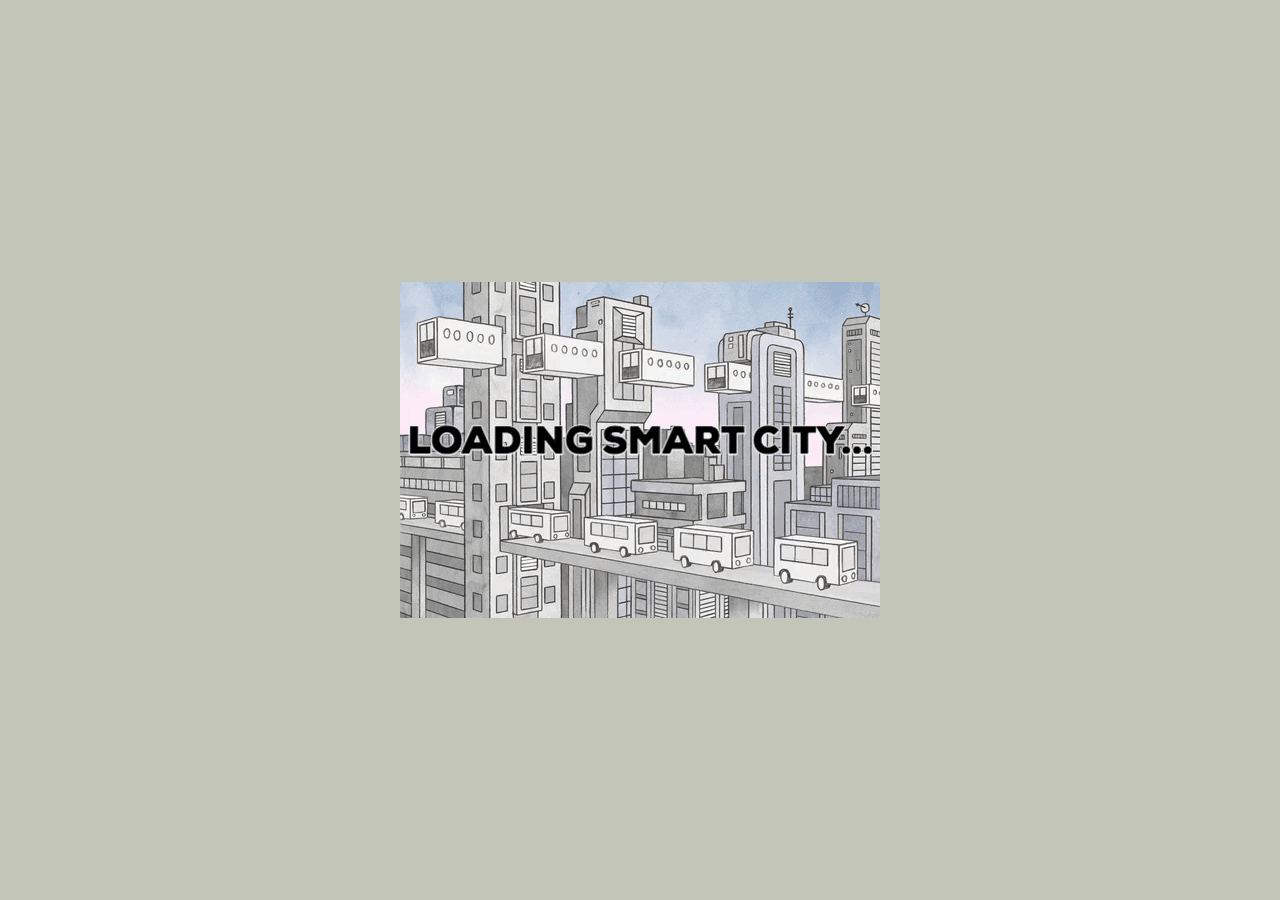
<file: index.html>
<!DOCTYPE HTML>
<html>
	<head>
		<meta http-equiv="Content-Type" content="text/html; charset=utf-8">
		<meta name="viewport" content="width=device-width, initial-scale=1.0, maximum-scale=1.0, user-scalable=no" />
    <meta http-equiv="X-UA-Compatible" content="IE=EDGE" />
		<title>ArcGIS Web Application</title>
		<link rel="shortcut icon" href="images/shortcut.ico">
		<!--[if IE 8]>
    <link rel="stylesheet" type="text/css"  href="jimu.js/css/jimu-ie.css" />
    <![endif]-->
		<style type="text/css">
		*{box-sizing: border-box;}
      body,html {
        width:100%;
        height:100%;
        margin:0;
        padding:0;
        overflow:hidden;
      }
      #main-loading{
        width: 100%;
        height: 100%;
        text-align: center;
        overflow: hidden;
      }
      #main-loading #ie-note{
        position: absolute;
        top: 0;
        bottom: 0;
        left: 0;
        right: 0;
        margin: auto;
      }
      #main-loading #ie-note {
        width: 586px;
        height: 253px;
        background-image: url('images/notes.png');
        padding: 0 30px 40px 30px;
        font-size: 14px;
        color: #596679;
      }
      #ie-note .hint-title{
        height: 40px;
        line-height: 48px;
        text-align: left;
        font-weight: bold;
      }
      #ie-note .hint-img{
        background-image: url('images/hint.png');
        background-position: left;
        padding-left: 40px;
        margin-top: 20px;
        background-repeat: no-repeat;
        height: 30px;
        text-align: left;
        line-height: 30px;
        font-weight: bold;
      }
      #ie-note span{
        display: block;
        line-height: 14px;
      }
      #main-page{
        display: none;
        width: 100%;
        height: 100%;
        position: relative;
      }

      #jimu-layout-manager{
        width: 100%;
        height: 100%;
        position: absolute;
      }
		</style>
    <link rel="stylesheet" type="text/css" href="configs/loading/loading.css" />
		<script>
			/*******************************
			* This is the function you can modify to customize the loading page
			* This function will be invoked when one resource is loaded.
			********************************/
			// var progress;
			// function loadingCallback(url, i, count) {
			// 	var loading = document.getElementById('main-loading-bar');
			// 	loading.setAttribute('title', url);
			//   if(!progress){
			//     progress = document.createElement('div');
			//     progress.setAttribute('class', 'loading-progress');
			//     loading.appendChild(progress);
			//   }
			//   progress.style.width = (((i - 1)/count) * 100) + '%';
			// }
		</script>
		<!-- Global site tag (gtag.js) - Google Analytics -->
		<script async src="https://www.googletagmanager.com/gtag/js?id=UA-135302522-6"></script>
		<script>
		  window.dataLayer = window.dataLayer || [];
		  function gtag(){dataLayer.push(arguments);}
		  gtag('js', new Date());

		  gtag('config', 'UA-135302522-6');
		</script>




	</head>
	<body class="claro jimu-main-font">

		<div id="main-loading">

			<!-- This is section you can modify to customize the loading page -->
			<div id="app-loading"></div>
      <div id="loading-gif"></div>

			<!-- //////////////////    END    ////////////////////////////// -->
			<div id="ie-note" style="display:none;">
        <div class="hint-title">Error</div>
        <div class="hint-img">Your browser is currently not supported.</div>
        <p class="hint-text">
          <span>
            Please note that creating presentations is not supported in Internet Explorer versions 6, 7.
          </span>
          <br>
          <span>
            We recommend upgrading to the latest Internet Explorer, Google Chrome, or Firefox.
          </span>
          <br>
          <span>
            If you are using IE 8 or later, make sure you turn off "Compatibility View".
          </span>
        </p>
      </div>
		</div>
		<div id="main-page">
			<div id="jimu-layout-manager"></div>
		</div>

		<script src="env.js"></script>
		<script type="text/javascript" src="simpleLoader.js"></script>
		<script type="text/javascript" src="init.js"></script>
	</body>
</html>
</file>
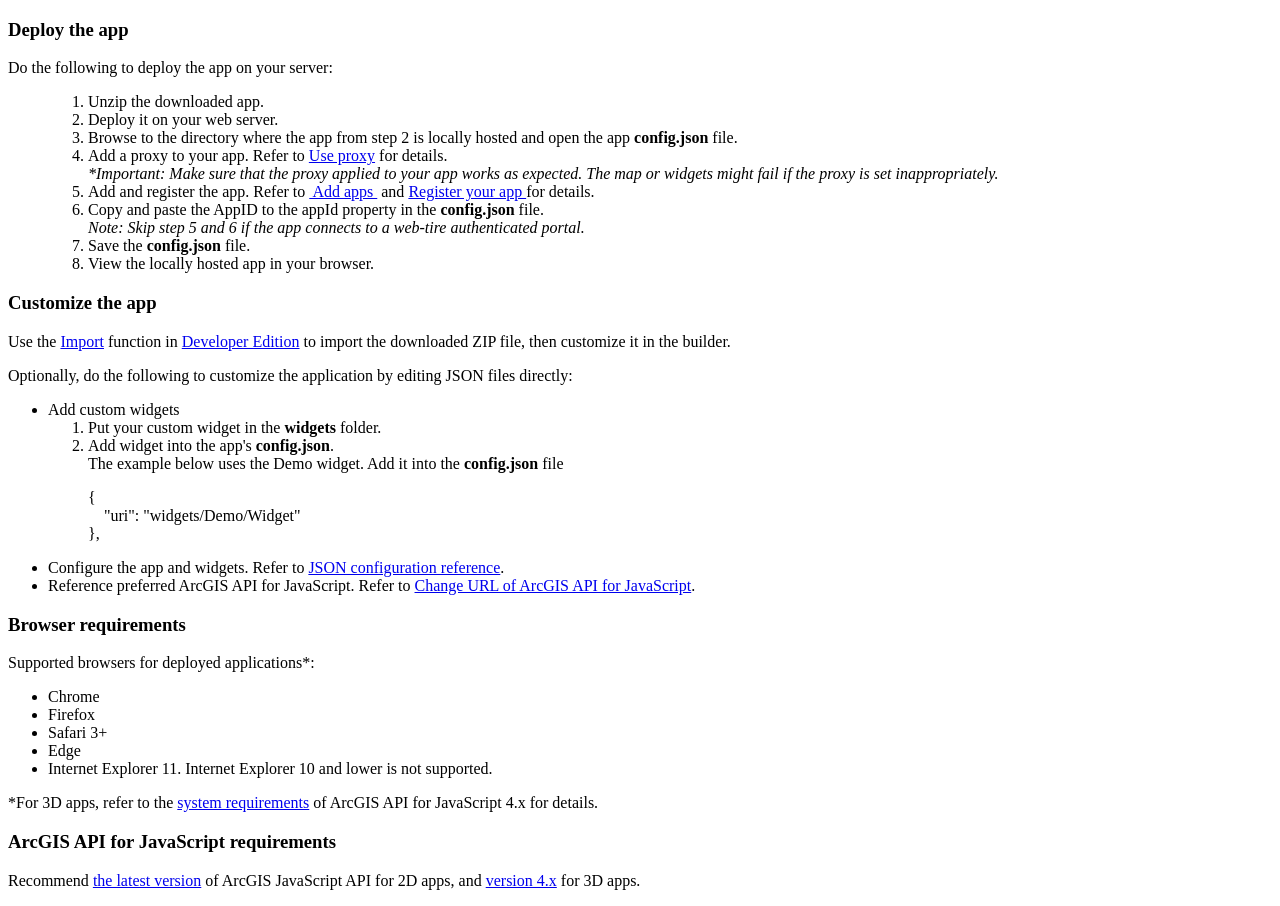
<file: readme.html>
<!DOCTYPE html>
<html>
<head>
    <meta http-equiv="Content-Type" content="text/html; charset=utf-8">
    <meta name="viewport" content="initial-scale=1, maximum-scale=1, user-scalable=no">
<title>Readme</title>
  <style>
.selector{color:red;}
.heading{
background-color:#D8E0E2;
background-repeat:repeat-x;
border-bottom:1px solid #FFFFFF;
border-top:1px solid #FFFFFF;
color:black;
font-family:Verdana,Arial,Helvetica,sans-serif;
font-size:16px;
font-weight:bold;
letter-spacing:1.1px;
margin:15px 0 10px;
padding:3px 10px;
text-align:center;
}
  </style>

 </head>

<body>
<h3>Deploy the app</h3>
<p>Do the following to deploy the app on your server:</p>
<ul>
	<ol>
	  <li>Unzip the downloaded app.</li>
	  <li>Deploy it on your web server.</li>
	  <li>Browse to the directory where the app from step 2 is locally hosted and open the app <strong>config.json</strong> file.</li>
	  <li>Add a proxy to your app. Refer to <a
href="http://doc.arcgis.com/en/web-appbuilder/manage-apps/use-proxy.htm">Use proxy</a> for details. <br>
	  <i>*Important: Make sure that the proxy applied to your app works as expected. The map or widgets might fail if the proxy is set inappropriately.</i></li>
	  <li>Add and register the app. Refer to <a href="http://doc.arcgis.com/en/arcgis-online/share-maps/add-items.htm"> Add apps </a> and <a href="http://doc.arcgis.com/en/arcgis-online/share-maps/add-items.htm#REG_APP">Register your app </a> for details.</li>
	  <li>Copy and paste the AppID to the appId property in the <strong>config.json</strong> file. <br>
	  <i>Note: Skip step 5 and 6 if the app connects to a web-tire authenticated portal.</i></li>
	  <li>Save the <strong>config.json</strong> file. </li>
	  <li>View the locally hosted app in your browser.</li>
	</ol>
</ul>

<h3>Customize the app</h3>
<p>Use the <a href="https://developers.arcgis.com/web-appbuilder/guide/create-import-app.htm#ESRI_SECTION1_CD827E29515941F490AF21F6F2404E35">Import</a> function in <a href="https://developers.arcgis.com/web-appbuilder/">Developer Edition</a> to import the downloaded ZIP file, then customize it in the builder.</p>
<p>Optionally, do the following to customize the application by editing JSON files directly:</p>
<ul>
  <li>Add custom widgets
    <ol>
      <li>Put your custom widget in the <strong>widgets</strong> folder.</li>
      <li>Add widget into the app's <strong>config.json</strong>.<br>
      The example below uses the Demo widget. Add it into the <strong>config.json</strong> file<br>
        <p>{<br>
		&nbsp;&nbsp;&nbsp;&nbsp;"uri": "widgets/Demo/Widget"<br>
		},</p>
      </li>
    </ol>
  </li>
  <li>Configure the app and widgets. Refer to <a href="https://developers.arcgis.com/web-appbuilder/api-reference/app-configuration.htm">JSON configuration reference</a>.</li>
  <li>Reference preferred ArcGIS API for JavaScript. Refer to <a href="https://developers.arcgis.com/web-appbuilder/sample-code/change-url-of-arcgis-api-for-javascript.htm">Change URL of ArcGIS API for JavaScript</a>.</li>
</ul>
<h3>Browser requirements</h3>
<p>Supported browsers for deployed applications*:</p>
<ul>
  <li>Chrome</li>
  <li>Firefox</li>
  <li>Safari 3+</li>
  <li>Edge</li>
  <li>Internet Explorer 11. Internet Explorer 10 and lower is not supported.</li>
</ul>
<p>*For 3D apps, refer to the <a href="https://developers.arcgis.com/javascript/beta/guide/system-requirements/index.html">system requirements</a> of ArcGIS API for JavaScript 4.x for details. </p>
<h3>ArcGIS API for JavaScript requirements</h3>
<p>Recommend <a href="https://developers.arcgis.com/javascript/jshelp/whats_new.html">the latest version</a> of ArcGIS JavaScript API for 2D apps, and <a href="https://developers.arcgis.com/javascript/">version 4.x</a> for 3D apps.</p>
</body>
</html>
</file>
<file: jimu.js/css/jimu-ie.css>
.jimu-navbar .jimu-icon-btn:first-child{
  margin-left: 0;
}


/*builder/app.css*/
#app-list .head-section .create-button,
#app-list .head-section .upload-button{
  filter: progid:dXImageTransform.Microsoft.DropShadow(color=#a0acbf,offX=0,offY=1,positives=true);
  -ms-filter: "progid:dXImageTransform.Microsoft.DropShadow(color=#a0acbf,offX=0,offY=1,positives=true)";
}
#app-list .head-section .upload-button-div .file-input{
  filter: Alpha(opacity=0);
  -ms-filter: "Alpha(opacity=0)";
}
#app-list .app-content .list-section-head,
#app-list .app-content .list-section-body-content{
  filter: progid:dXImageTransform.Microsoft.DropShadow(color=#a0acbf,offX=1,offY=1,positives=true);
  -ms-filter: "progid:dXImageTransform.Microsoft.DropShadow(color=#a0acbf,offX=1,offY=1,positives=true)";
}

/*builder/leftpane.css*/
.config-app .left-pane .loading-cover{
  background-color: #000;
  filter:Alpha(Opacity=30);
  -ms-filter: "Alpha(Opacity=30)";
}

/*builder/widget.css*/
.app-widgets .empty-node .box {
  filter: Alpha(opacity=0);
  -ms-filter: "Alpha(opacity=0)";
}
.app-widgets .moveable .edit-btn{
  background-color: #000;
  filter: Alpha(opacity=30);
  -ms-filter: "Alpha(opacity=30)";
}
.app-widgets .moveable .edit-btn:hover{
  filter: Alpha(opacity=60);
  -ms-filter: "Alpha(opacity=60)";
}
.app-widgets .moveable.hide {
  filter: Alpha(opacity=50);
  -ms-filter: "Alpha(opacity=50)";
}

/*jimu.css*/
/*.jimu-widget-onscreen-icon,*/
.esriSimpleSliderVertical .esriSimpleSliderIncrementButton,
.esriSimpleSliderVertical .esriSimpleSliderDecrementButton{
  background-color: #000;
  filter: Alpha(opacity=20);
  opacity: 0.2;
}
/*.jimu-widget-onscreen-icon:hover,*/
.esriSimpleSliderVertical .esriSimpleSliderIncrementButton:hover,
.esriSimpleSliderVertical .esriSimpleSliderDecrementButton:hover{
  background-color: #000;
  filter: Alpha(opacity=40);
  opacity: 0.4;
}

/*icon highlight*/
.icon-highlight{
  background-color: #e84b4b;
  border: 2px solid #e84b4b;
  z-index: 105;
  filter: Alpha(opacity=40);
  opacity: 0.4;
}
</file>
<file: configs/loading/loading.css>
#main-loading{
	background-color:#c4c5b9;
	position:relative;
}
#main-loading #app-loading{
	position: absolute;
	background-repeat: no-repeat;
	top: 50%;
	left: 50%;
	transform: translate(-50%, -50%);
}
#main-loading #loading-gif{
	position: absolute;
	background-image: url('images/loading.gif');
	background-repeat: no-repeat;
	width:480px;
	height:336px;
	top: 50%;
	left: 50%;
	transform: translate(-50%, -50%);
}
</file>
